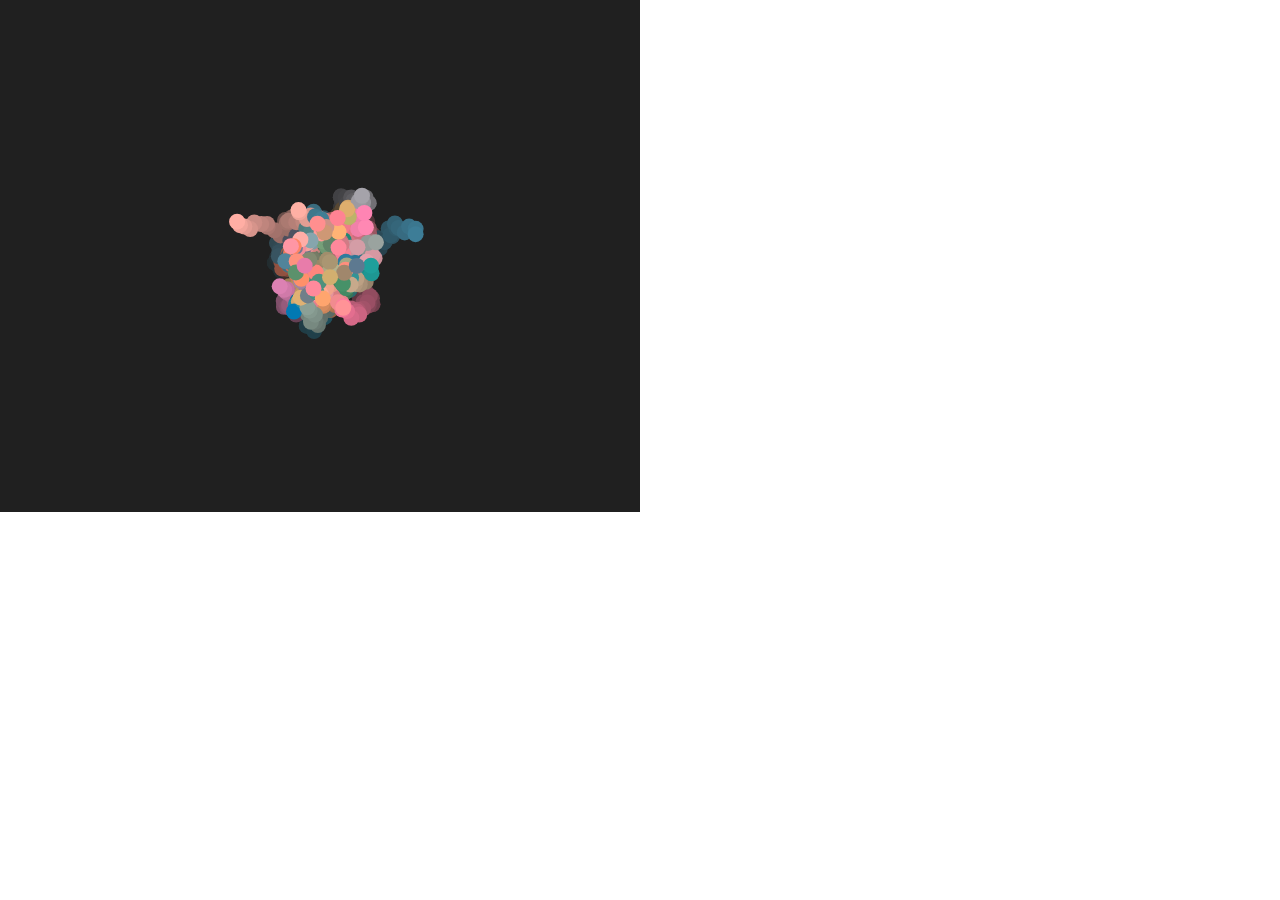
<file: chapter-00/index.html>
<!DOCTYPE html>
<html lang="en">

<head>
	<meta charset="UTF-8">
	<title>Walker - P5.js</title>
	<script src="../p5-template/lib/p5.min.js"></script>
	<!-- <script src="../p5-template/lib/p5.sound.min.js"></script> -->
	<link rel="stylesheet" href="../p5-template/style/style.css">
	<meta name="viewport" content="width=device-width, initial-scale=1.0">
</head>

<body>
	<script src="Walker.js"></script>
	<script src="walker-tester.js"></script>
</body>

</html>
</file>
<file: p5-template/style/style.css>
body {
  margin: 0px;
  padding: 0px;
}

canvas {
  display: block;
}
</file>
